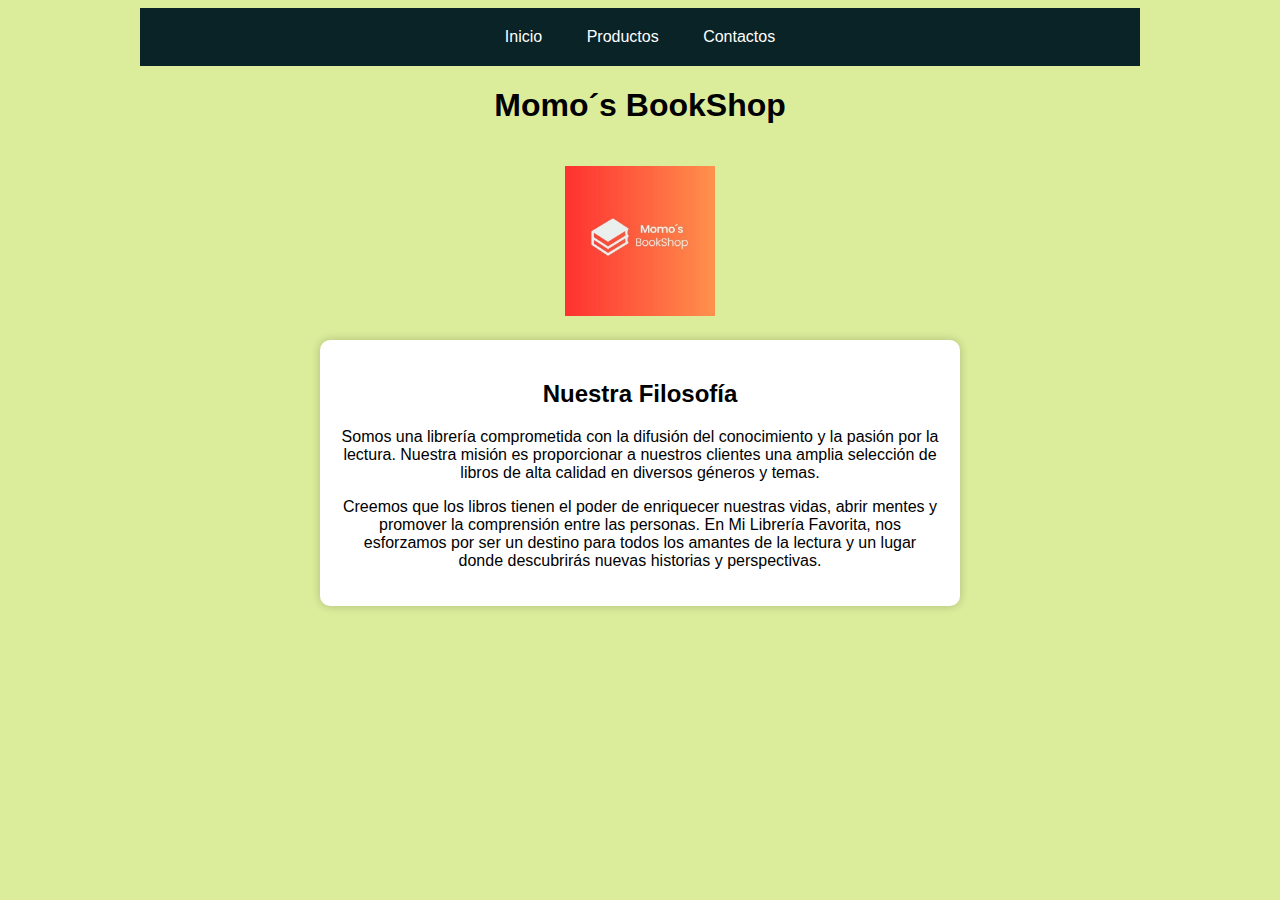
<file: index.html>
<!DOCTYPE html>
<html lang="es">
<head>
    <meta charset="UTF-8">
    <meta name="viewport" content="width=device-width, initial-scale=1.0">
    <title>Inicio</title>
    <link rel="stylesheet" href="style.css">
    <style>
        body {
            font-family: Arial, sans-serif;
            background-color: #dbec9b;
            text-align: center;
        }

        #logo {
            width: 150px;
            height: 150px;
            margin: 20px;
        }

        #filosofia {
            max-width: 600px;
            margin: 0 auto;
            padding: 20px;
            background-color: #fff;
            border-radius: 10px;
            box-shadow: 0 0 10px rgba(0, 0, 0, 0.2);
        }
    </style>
</head>
<body>

    <ul class="menu">
        <li> <a href="index.html">Inicio</a> </li>
        <li> <a href="producto.html">Productos</a> </li>
        <li> <a href="contactos.html">Contactos</a> </li>

    </ul>

    <header>
        <h1>Momo´s BookShop</h1>
        <img id="logo" src="Red.jpg" alt="Logo de Mi Librería Favorita">
    </header>
    
    <section id="filosofia">
        <h2>Nuestra Filosofía</h2>
        <p>Somos una librería comprometida con la difusión del conocimiento y la pasión por la lectura. Nuestra misión es proporcionar a nuestros clientes una amplia selección de libros de alta calidad en diversos géneros y temas.</p>
        <p>Creemos que los libros tienen el poder de enriquecer nuestras vidas, abrir mentes y promover la comprensión entre las personas. En Mi Librería Favorita, nos esforzamos por ser un destino para todos los amantes de la lectura y un lugar donde descubrirás nuevas historias y perspectivas.</p>
    </section>
            
</body>
</html>
</file>
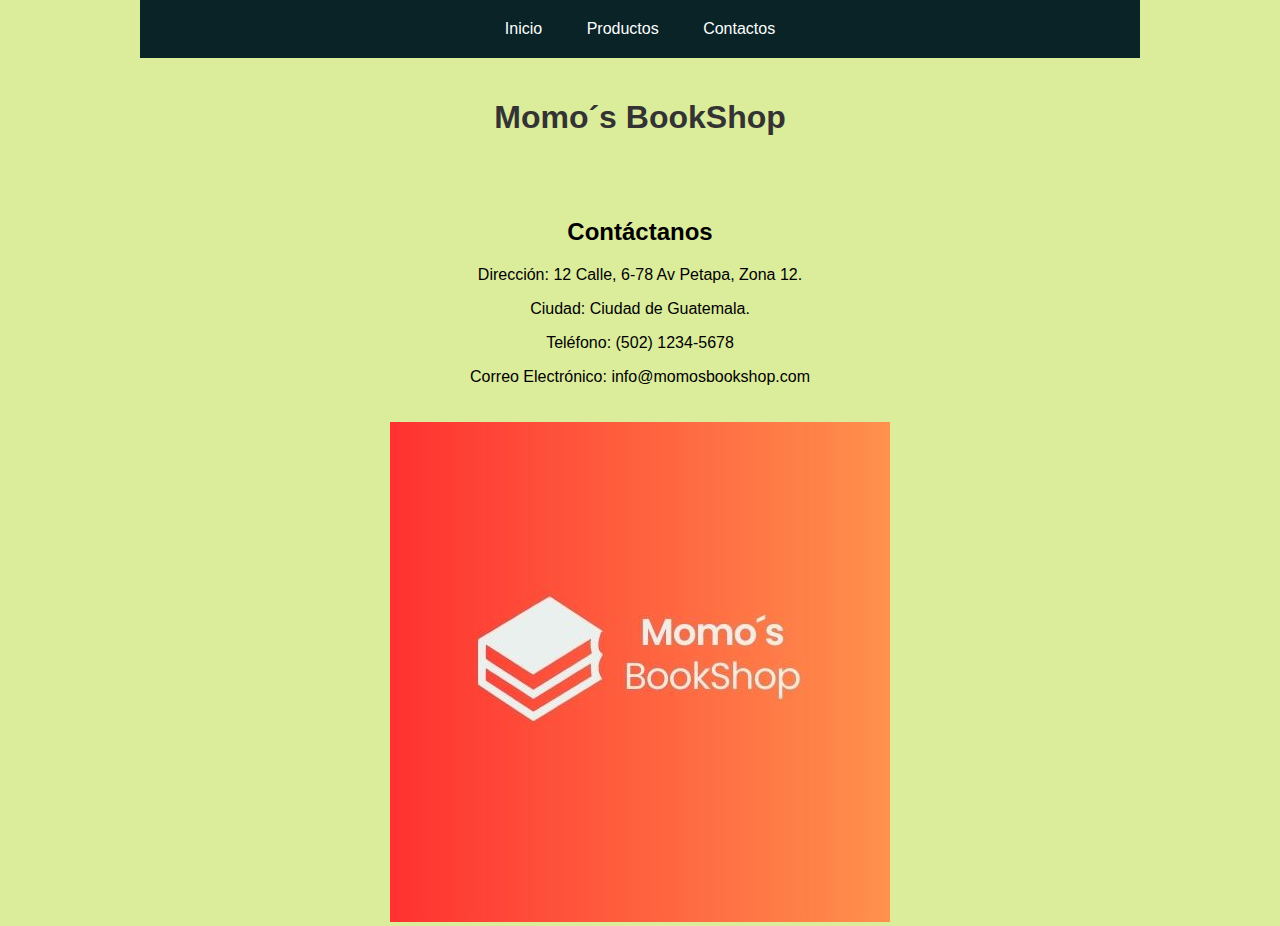
<file: contactos.html>
<!DOCTYPE html>
<html lang="es">
<head>
    <meta charset="UTF-8">
    <meta name="viewport" content="width=device-width, initial-scale=1.0">
    <title>Contactos</title>
    <link rel="stylesheet" href="style.css">
    <style>
        body {
            font-family: Arial, sans-serif;
            margin: 0;
            padding: 0;
            background-color: #dbec9b;
            text-align: center;
        }

        header {
            background-color: #dbec9b;
            color: #fff;
            text-align: center;
            padding: 20px;
        }

        .container {
            max-width: 800px;
            margin: 0 auto;
            padding: 20px;
        }

        h1 {
            color: #333;
        }

        address {
            font-style: normal;
        }
    </style>
</head>
<body>

    <ul class="menu">
        
        <li><a href="index.html">Inicio</a></li>
        <li><a href="productos.html">Productos</a></li>
        <li><a href="contactos.html">Contactos</a></li>

    </ul>

    <header>
        <h1>Momo´s BookShop</h1>
    </header>
    <div class="container">
        <h2>Contáctanos</h2>
        <address>
            <p>Dirección: 12 Calle, 6-78 Av Petapa, Zona 12.</p>
            <p>Ciudad: Ciudad de Guatemala.</p>
            <p>Teléfono: (502) 1234-5678 </p>
            <p>Correo Electrónico: info@momosbookshop.com</p>
        </address>
    </div>
    <img id="logo" src="Red.jpg" alt="Logo de Tu Librería">
</body>
</html>
</file>
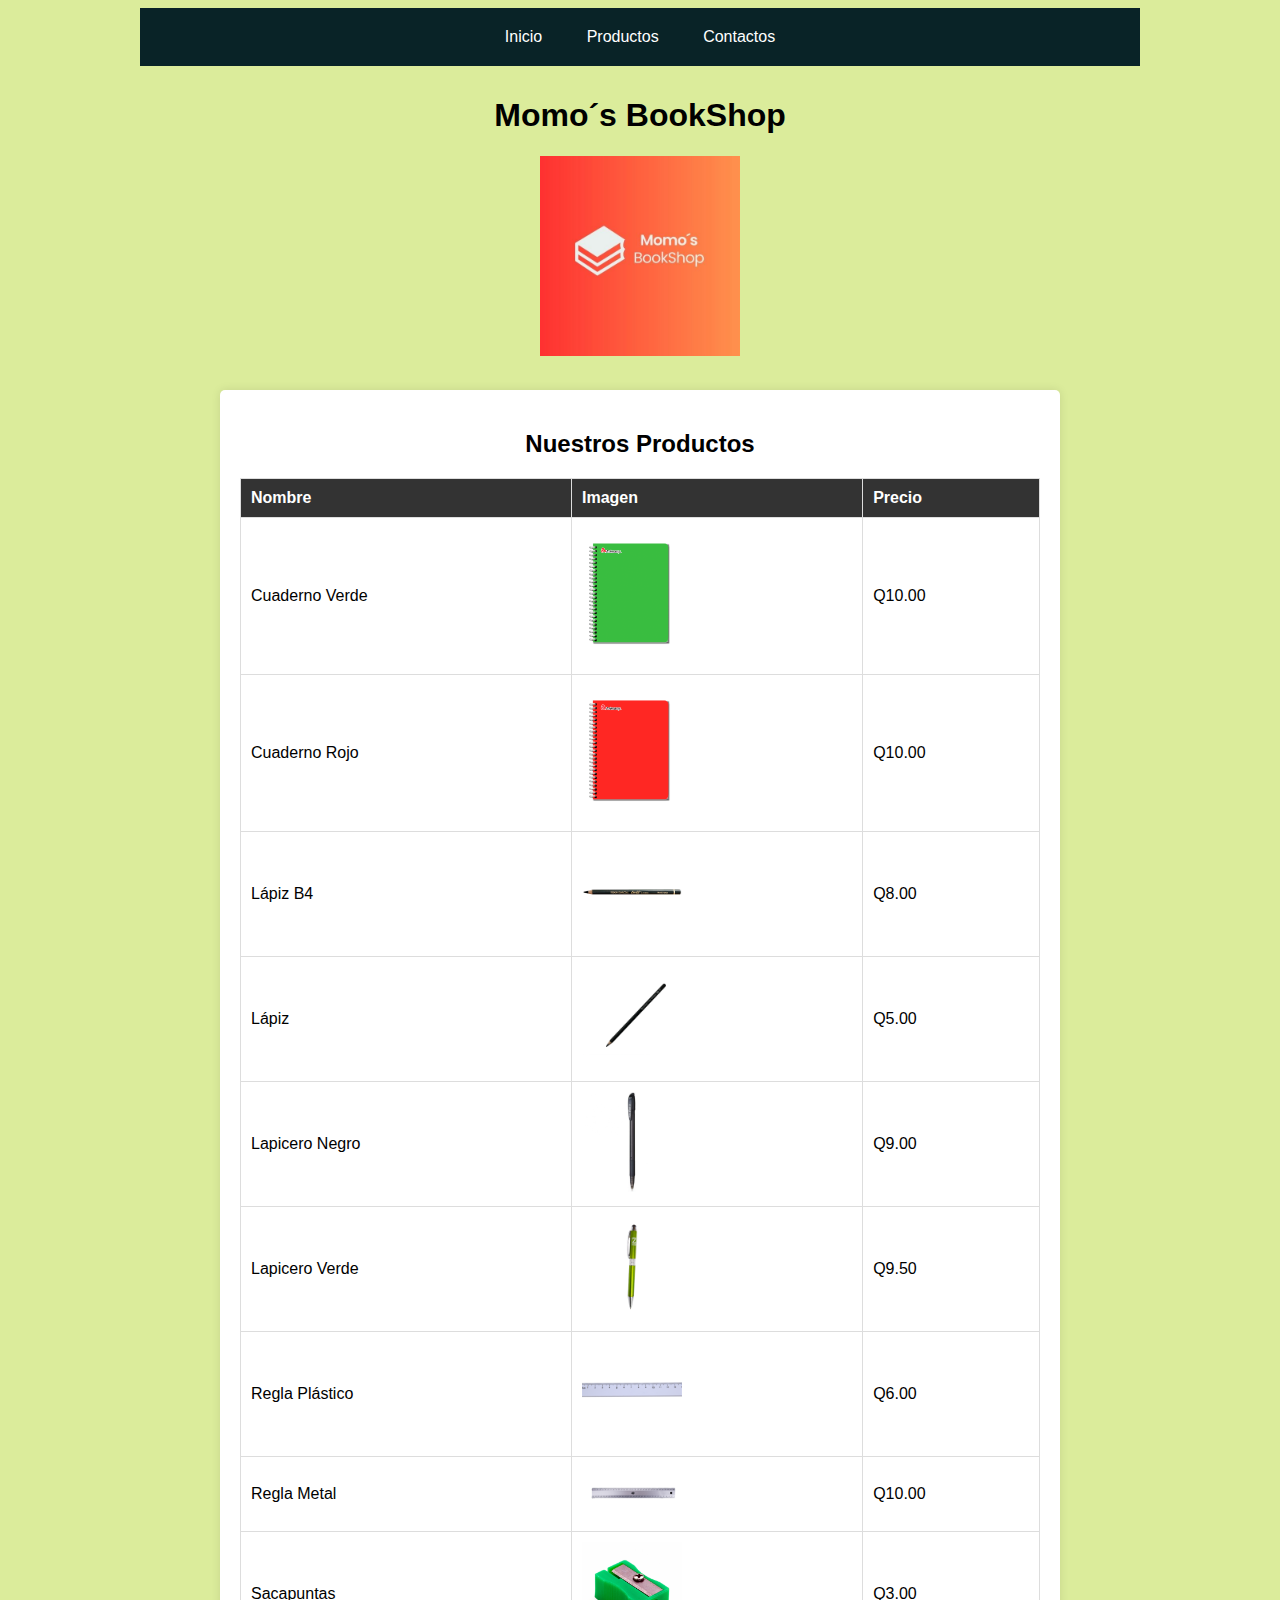
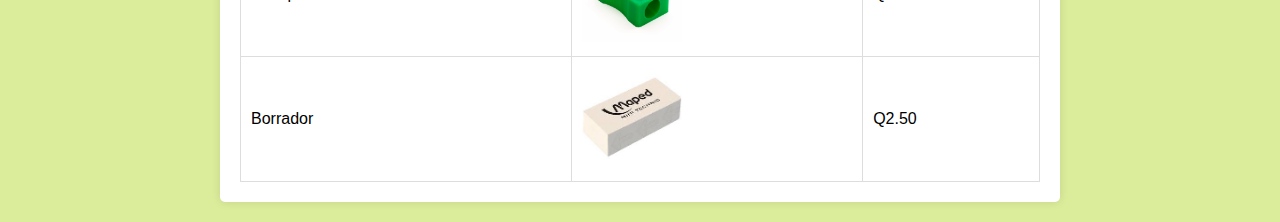
<file: productos.html>
<!DOCTYPE html>
<html lang="es">
<head>
    <meta charset="UTF-8">
    <meta name="viewport" content="width=device-width, initial-scale=1.0">
    <title>Productos</title>
    <link rel="stylesheet" href="style.css">
    <style>
        body {
            font-family: Arial, sans-serif;
            background-color: #dbec9b;
            text-align: center;
        }
        header {
            background-color: #dbec9b;
            color: #000000;
            text-align: center;
            padding: 10px 0;
        }
        #logo {
            max-width: 200px;
            margin: 0 auto;
        }
        .container {
            max-width: 800px;
            margin: 20px auto;
            padding: 20px;
            background-color: #fff;
            border-radius: 5px;
            box-shadow: 0 0 10px rgba(0, 0, 0, 0.1);
        }
        table {
            width: 100%;
            border-collapse: collapse;
            margin-top: 20px;
        }
        table, th, td {
            border: 1px solid #ddd;
        }
        th, td {
            padding: 10px;
            text-align: left;
        }
        th {
            background-color: #333;
            color: #fff;
        }
        img {
            max-width: 100px;
        }
    </style>
</head>
<body>
    
    <ul class="menu">
        <li> <a href="index.html">Inicio</a> </li>
        <li> <a href="producto.html">Productos</a> </li>
        <li> <a href="contactos.html">Contactos</a> </li>

    </ul>

    <header>
        <h1>Momo´s BookShop</h1>
        <img id="logo" src="Red.jpg" alt="Logo de Tu Librería">
    </header>
    <div class="container">
        <h2>Nuestros Productos</h2>
        <table>
            <tr>
                <th>Nombre</th>
                <th>Imagen</th>
                <th>Precio</th>
            </tr>
            <tr>
                <td>Cuaderno Verde</td>
                <td><img src="images/123815-Cuaderno_Doble_Anillo-Pasta_Dura-Profesional-Arimany-100_Hojas-Cuadros_de_8_mm-Verde-1_Unidad-775x1024.jpg" alt="Libro 1"></td>
                <td>Q10.00</td>
            </tr>
            <tr>
                <td>Cuaderno Rojo</td>
                <td><img src="images/123921-Cuaderno_Doble_Anillo-Pasta_Dura-Profesional-Arimany-180_Hojas-Multimateria-Rojo-1_Unidad.jpg" alt="Libro 2"></td>
                <td>Q10.00</td>
            </tr>
            <tr>
                <td>Lápiz B4</td>
                <td><img src="images/images.png" alt="Libro 2"></td>
                <td>Q8.00</td>
            </tr>
            <tr>
                <td>Lápiz</td>
                <td><img src="images/849-0-1643138976.png" alt="Libro 2"></td>
                <td>Q5.00</td>
            </tr>
            <tr>
                <td>Lapicero Negro</td>
                <td><img src="images/bx427-a_2-484x484.jpg" alt="Libro 2"></td>
                <td>Q9.00</td>
            </tr>
            <tr>
                <td>Lapicero Verde</td>
                <td><img src="images/112811.png" alt="Libro 2"></td>
                <td>Q9.50</td>
            </tr>
            <tr>
                <td>Regla Plástico</td>
                <td><img src="images/pngtree-ruler-ruler-drawing-size-png-image_6412580.jpg" alt="Libro 2"></td>
                <td>Q6.00</td>
            </tr>
            <tr>
                <td>Regla Metal</td>
                <td><img src="images/Imagen2-1200x600.png" alt="Libro 2"></td>
                <td>Q10.00</td>
            </tr>
            <tr>
                <td>Sacapuntas</td>
                <td><img src="images/cole_0031.jpg" alt="Libro 2"></td>
                <td>Q3.00</td>
            </tr>
            <tr>
                <td>Borrador</td>
                <td><img src="images/descarga.jfif" alt="Libro 2"></td>
                <td>Q2.50</td>
            </tr>
        </table>
    </div>
</body>
</html>
</file>
<file: style.css>
body{

    font-family: arial, helvetica;
    background: #e8e8e8
}

.menu{
    list-style: none;
    padding: 0;
    background: #092327;
    width: 90%;
    max-width: 1000px;
    margin: auto;
}

.menu li a{
    text-decoration: none;
    color: white;
    padding: 20px;
    display: block;
}

.menu li{
    display: inline-block;
    text-align: center;
}

.menu li a:hover{
    background: #ef8354;
}
</file>
